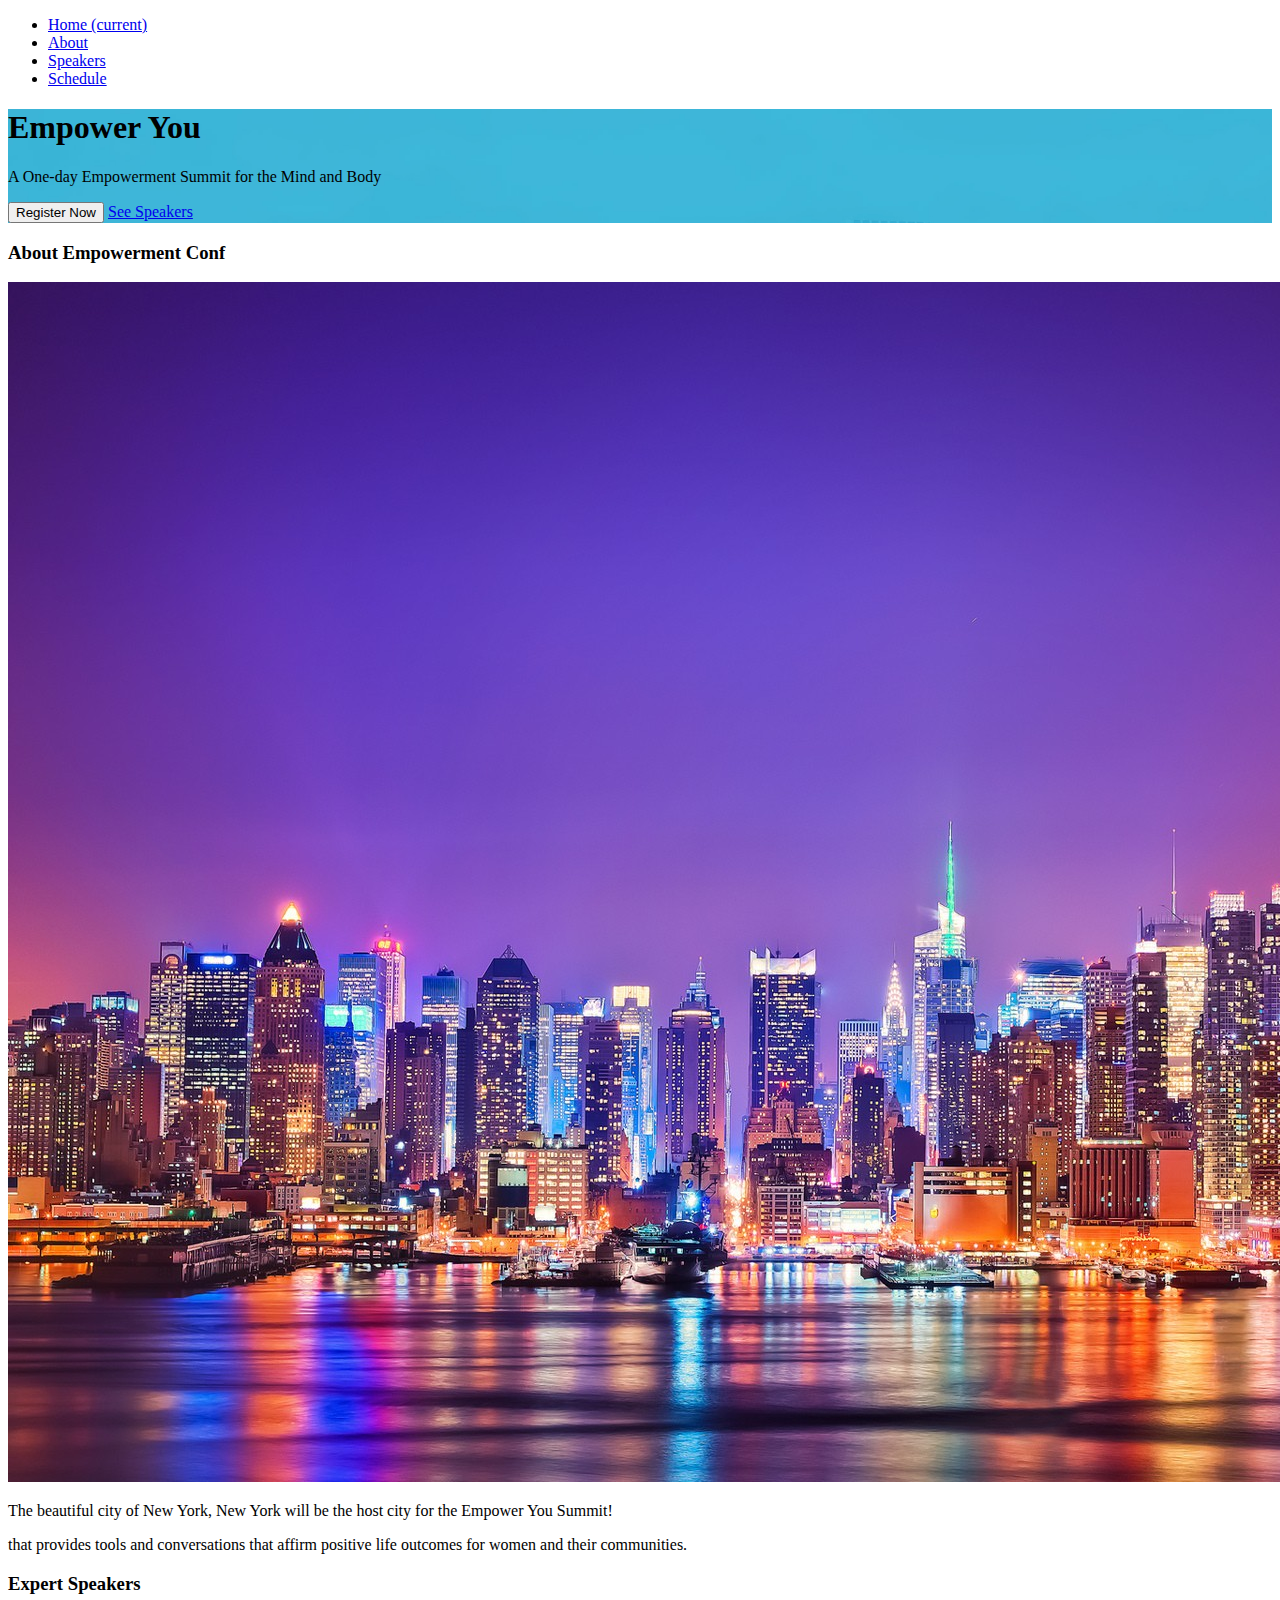
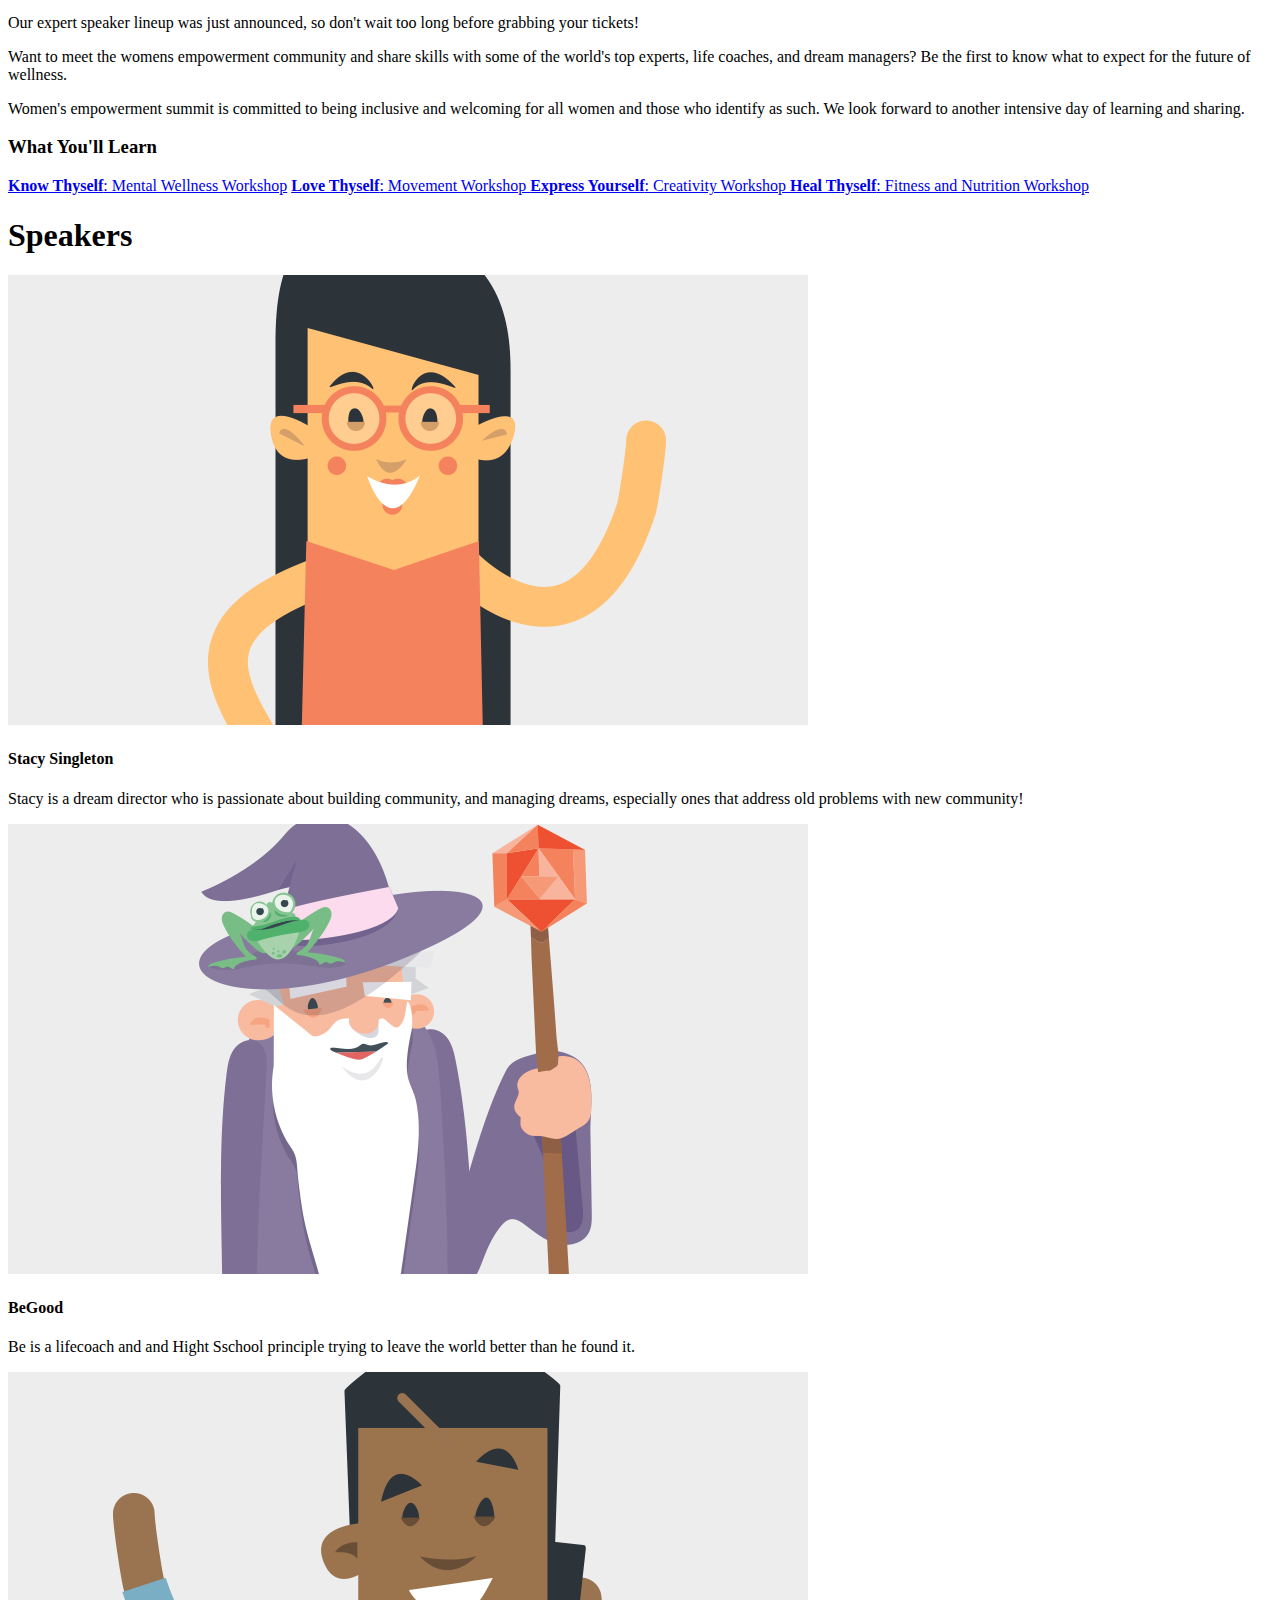
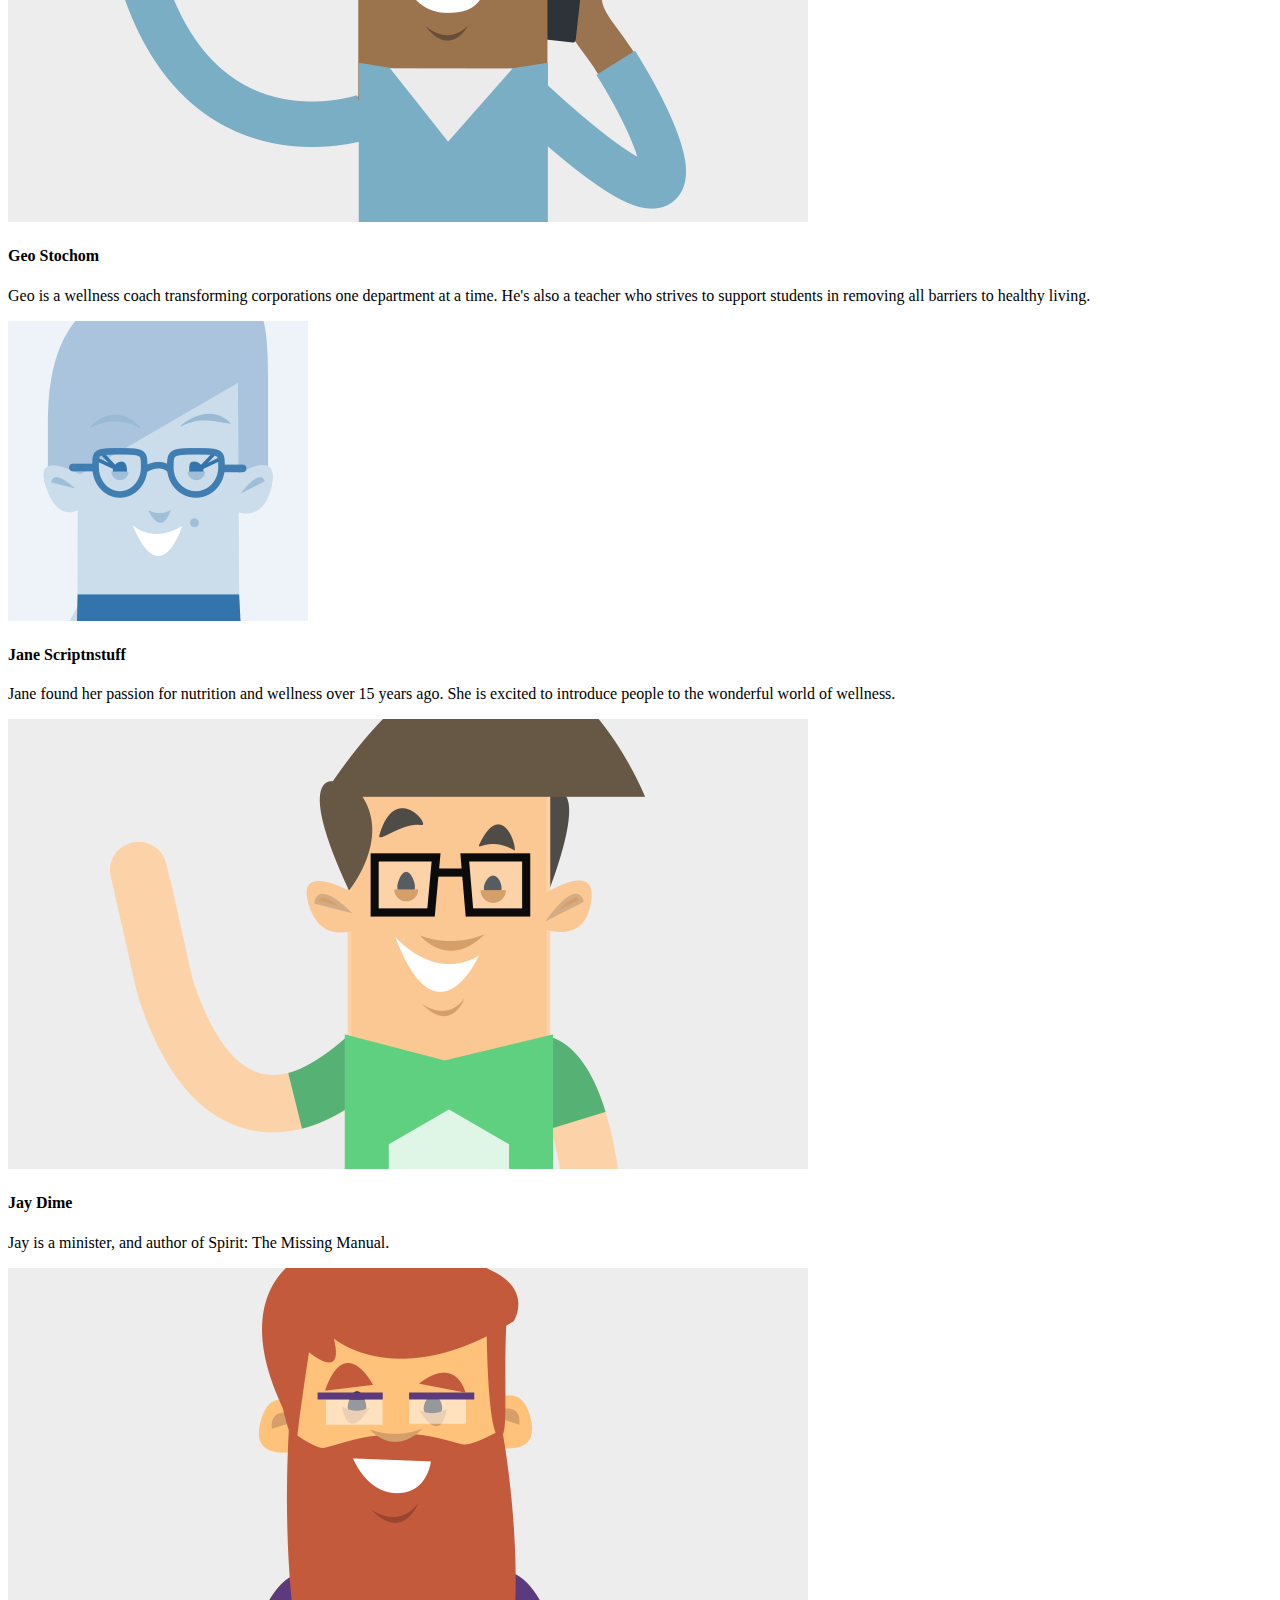
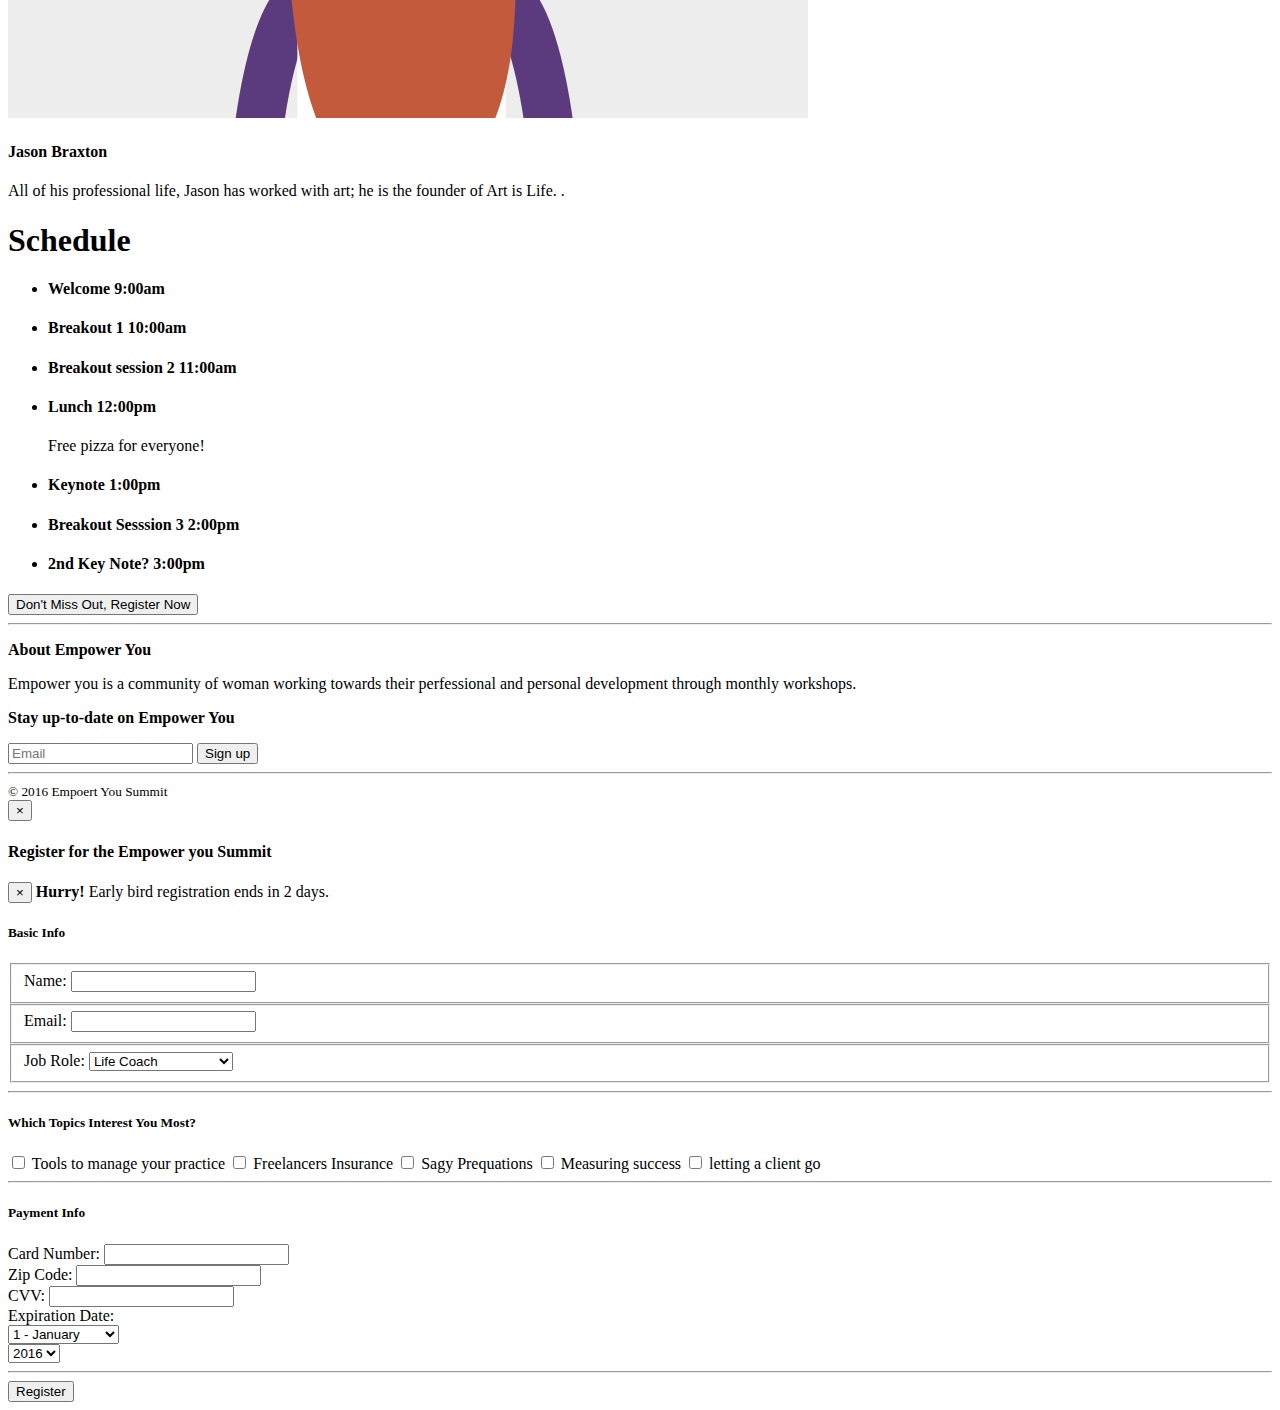
<file: index.html>
<!DOCTYPE html>
<html lang="en">
  <head>
    <meta charset="utf-8">
    <meta name="viewport" content="width=device-width, initial-scale=1, shrink-to-fit=no">
    <meta http-equiv="x-ua-compatible" content="ie=edge">
    <title>Womans Empowerment Summit</title>
    <!-- bootstrap css -->
		<link rel="stylesheet" href="https://maxcdn.bootstrapcdn.com/bootstrap/4.0.0-alpha.2/css/bootstrap.min.css" integrity="sha384-y3tfxAZXuh4HwSYylfB+J125MxIs6mR5FOHamPBG064zB+AFeWH94NdvaCBm8qnd" crossorigin="anonymous">
		<link rel="stylesheet" href="css/custom.css">
  </head>
  <body id="home" data-spy="scroll" data-target=".navbar" data-offset="100">
	
		<!-- navbar -->
		<nav class="navbar navbar-dark bg-primary navbar-fixed-top">
			<div class="container">
				<ul class="nav navbar-nav">
					<li class="nav-item">
						<a class="nav-link" href="#home">Home <span class="sr-only">(current)</span></a>
					</li>
					<li class="nav-item">
						<a class="nav-link" href="#about">About</a>
					</li>
					<li class="nav-item">
						<a class="nav-link" href="#speakers">Speakers</a>
					</li>
					<li class="nav-item">
						<a class="nav-link" href="#schedule">Schedule</a>
					</li>
				</ul>
			</div>
		</nav><!-- /navbar -->
		
		<!-- jumbotron -->
		<div class="jumbotron jumbotron-fluid bg-info">
			<div class="container text-sm-center p-t-3">
				<h1 class="display-2">Empower You</h1>
				<p class="lead">A One-day Empowerment Summit for the Mind and Body</p>
				
				<div class="btn-group m-t-2" role="group" aria-label="Basic example">
					<button type="button" class="btn btn-primary btn-lg" data-toggle="modal" data-target="#register">Register Now</button>
					<a class="btn btn-secondary btn-lg" href="#speakers">See Speakers</a>
				</div>
			</div>
		</div>		
		<!-- /jumbotron -->
		
		<div class="container p-t-2">
			
			<!-- about -->
			<div id="about" class="row">
				<div class="col-lg-4 col-lg-push-4">
          <h3 class="m-b-2">About Empowerment Conf</h3>
					<img class="m-b-1 img-fluid img-rounded hidden-xs-down" src="img/nyc.jpg" alt="New York City">
		      <p>The beautiful city of New York, New York will be the host city for the Empower You Summit!</p>
		      <p>that provides tools and conversations that affirm positive life outcomes for women and their communities.</p>
				</div>
				
				<div class="col-lg-4 col-lg-pull-4">
		      <h3 class="m-b-2">Expert Speakers</h3>
  	      <p>Our expert speaker lineup was just announced, so don't wait too long before grabbing your tickets!</p>
		      <p>Want to meet the womens empowerment community and share skills with some of the world's top experts, life coaches, and dream managers? Be the first to know what to expect for the future of wellness.</p>
		      <p>Women's empowerment summit is committed to being inclusive and welcoming for all women and those who identify as such. We look forward to another intensive day of learning and sharing.</p>
				</div>
				
				<div class="col-lg-4">
          <h3 class="m-b-2">What You'll Learn</h3>
					<div class="list-group">
					  <a href="#" class="list-group-item"><strong>Know Thyself</strong>: Mental Wellness Workshop</a>
					  <a href="#" class="list-group-item"><strong>Love Thyself</strong>: Movement Workshop </a>
					  <a href="#" class="list-group-item"><strong>Express Yourself</strong>: Creativity Workshop  </a>
					  <a href="#" class="list-group-item"><strong>Heal Thyself</strong>: Fitness and Nutrition Workshop</a>
					  
					</div>
				</div>
			</div><!-- /about -->
			
			<!-- speakers -->
			<h1 id="speakers" class="display-4 text-xs-center m-y-3 text-muted">Speakers</h1>
			
			<div class="row">
				<div class="col-md-6 col-lg-4">
					<div class="card">
						<img class="card-img-top img-fluid" src="img/stacy.png" alt="Card image cap">
						<div class="card-block">
							<h4 class="card-title">Stacy Singleton</h4>
							<p class="card-text">Stacy is a dream director who is passionate about building community, and managing dreams, especially ones that address old problems with new community!</p>
						</div>
					</div>
				</div>

				<div class="col-md-6 col-lg-4">
					<div class="card">
						<img class="card-img-top img-fluid" src="img/begood.png" alt="Card image cap">
						<div class="card-block">
							<h4 class="card-title">BeGood</h4>
							<p class="card-text">Be is a lifecoach and and Hight Sschool principle trying to leave the world better than he found it. </p>
						</div>
					</div>
				</div>

				<div class="col-md-6 col-lg-4">
			    <div class="card">
			      <img class="card-img-top img-fluid" src="img/geo.png" alt="Card image cap">
			      <div class="card-block">
			        <h4 class="card-title">Geo Stochom</h4>
			        <p class="card-text">Geo is a wellness coach transforming corporations one department at a time. He's also a teacher who strives to support students in removing all barriers to healthy living.</p>
			      </div>
			    </div>
				</div>

				<div class="col-md-6 col-lg-4">
				  <div class="card">
			      <img class="card-img-top img-fluid" src="img/jane.png" alt="Card image cap">
			      <div class="card-block">
			        <h4 class="card-title">Jane Scriptnstuff</h4>
			        <p class="card-text">Jane found her passion for nutrition and wellness over 15 years ago. She is excited to introduce people to the wonderful world of wellness.</p>
			      </div>
			    </div>
				</div>

				<div class="col-md-6 col-lg-4">
			    <div class="card">
			      <img class="card-img-top img-fluid" src="img/jay.png" alt="Card image cap">
			      <div class="card-block">
			        <h4 class="card-title">Jay Dime</h4>
			        <p class="card-text">Jay is a minister, and author of Spirit: The Missing Manual.</p>
			      </div>
			    </div>
				</div>

				<div class="col-md-6 col-lg-4">
			    <div class="card">
			      <img class="card-img-top img-fluid" src="img/jason.png" alt="Card image cap">
			      <div class="card-block">
			        <h4 class="card-title">Jason Braxton</h4>
			        <p class="card-text">All of his professional life, Jason has worked with art; he is the founder of Art is Life. .</p>
			      </div>
			    </div>
				</div>
			</div><!-- /speakers -->
			
			<!-- schedule -->
			<h1 id="schedule" class="display-4 text-xs-center m-y-3 text-muted">Schedule</h1>
            
            <span class="glyphicon glyphicon-search" aria-hidden="true"></span>

			<ul class="list-group">
				<li class="list-group-item">
					<h4 class="list-group-item-heading">Welcome <span class="label label-info label-pill pull-xs-right">9:00am</span></h4>
					
				</li>
				<li class="list-group-item">
					<h4 class="list-group-item-heading">Breakout 1 <span class="label label-info label-pill pull-xs-right">10:00am</span></h4>
					
				</li>
				<li class="list-group-item">
					<h4 class="list-group-item-heading">Breakout session 2 <span class="label label-info label-pill pull-xs-right">11:00am</span></h4>
				
				</li>
				<li class="list-group-item list-group-item-success">
					<h4 class="list-group-item-heading">Lunch <span class="label label-info label-pill pull-xs-right">12:00pm</span></h4>
					Free pizza for everyone!
				</li>
			  <li class="list-group-item">
					<h4 class="list-group-item-heading">Keynote <span class="label label-info label-pill pull-xs-right">1:00pm</span></h4>
			  
			  </li>
			  <li class="list-group-item">
					<h4 class="list-group-item-heading">Breakout Sesssion 3 <span class="label label-info label-pill pull-xs-right">2:00pm</span></h4>
			  
			  </li>
			  <li class="list-group-item">
					<h4 class="list-group-item-heading">2nd Key Note? <span class="label label-info label-pill pull-xs-right">3:00pm</span></h4>
			    
			  </li>
			</ul><!-- /schedule -->
			
			<!-- callout button -->
			<button type="button" class="btn btn-info-outline btn-lg center-block m-y-3" data-toggle="modal" data-target="#register">Don't Miss Out, Register Now</button>
			
			<!-- signup form -->
			<hr>
			<div class="row p-y-2 text-muted">
				<div class="col-md-6 col-xl-5">
					<p><strong>About Empower You</strong></p>
					<p>Empower you is a community of woman working towards their perfessional and personal development through monthly workshops.</p>
				</div>
			  <div class="col-md-6 col-xl-5 col-xl-offset-2">
			  	<p><strong>Stay up-to-date on Empower You</strong></p>
			    <div class="input-group">
			      <input type="text" class="form-control" placeholder="Email">
			      <span class="input-group-btn">
			        <button class="btn btn-primary" type="button">Sign up</button>
			      </span>
			    </div>
			  </div>
			</div>
			<hr><!-- /signup form -->
			
			<!-- footer -->
				<div class="col-md-5 text-md-right">
					<small>&copy; 2016 Empoert You Summit</small>
				</div>
			</div><!-- /footer -->
			
		</div><!-- /.container -->
		
    <!--===================================
      FORM MODAL
    ====================================-->
		
		<div id="register" class="modal fade">
			<div class="modal-dialog" role="document">
				<div class="modal-content">
					<div class="modal-header bg-info">
						<button type="button" class="close" data-dismiss="modal" aria-label="Close">
							<span aria-hidden="true">&times;</span>
						</button>
						<h4 class="modal-title">Register for the Empower you Summit</h4>
					</div>
					<div class="modal-body">
						<!-- registration form -->
						<div class="alert alert-warning alert-dismissible fade in" role="alert">
							<button type="button" class="close" data-dismiss="alert" aria-label="Close">
								<span aria-hidden="true">&times;</span>
							</button>
							<strong>Hurry!</strong> Early bird registration ends in 2 days.
						</div>						
						
						<form>
							<h5 class="m-b-2">Basic Info</h5>
							<fieldset class="form-group">
								<label for="name">Name:</label>
								<input type="text" class="form-control" id="name">
							</fieldset>
							<fieldset class="form-group has-danger">
								<label for="mail" class="form-control-label p-l-0">Email:</label>
								<input type="email" class="form-control form-control-danger" id="mail">
							</fieldset>
							<fieldset class="form-group">
								<label for="role">Job Role:</label>
								<select class="c-select form-control" id="role" name="user_role">
									<option value="full stack js developer">Life Coach</option>
									<option value="front end developer">Dream Manager </option>
									<option value="back end developer">Guidance Counselor </option>
									<option value="designer">Fitness</option>          
									<option value="volunteer">Volunteer</option> 								
								</select>
							</fieldset>
							
							<hr class="m-y-2">
							<h5 class="m-b-2">Which Topics Interest You Most?</h5>
							
							<div class="form-group c-inputs-stacked">
								<label class="c-input c-checkbox">
									<input type="checkbox">
									<span class="c-indicator"></span>
									Tools to manage your practice
								</label>
								<label class="c-input c-checkbox">
									<input type="checkbox">
									<span class="c-indicator"></span>
									Freelancers Insurance
								</label>
								<label class="c-input c-checkbox">
									<input type="checkbox">
									<span class="c-indicator"></span>
									Sagy Prequations
								</label>	
								<label class="c-input c-checkbox">
									<input type="checkbox">
									<span class="c-indicator"></span>
									Measuring success
								</label>
								<label class="c-input c-checkbox">
									<input type="checkbox">
									<span class="c-indicator"></span>
									letting a client go
								</label>								
							</div>
							
							<hr class="m-b-2">
							<h5 class="m-b-2">Payment Info</h5>
							
							<div class="row">
								<div class="col-lg-6 form-group has-success">
									<label class="form-control-label p-l-0" for="cc-num">Card Number:</label>
									<input class="form-control form-control-success" id="cc-num" type="text">
								</div>
							
								<div class="col-lg-3 form-group">
									<label for="zip">Zip Code:</label>
									<input class="form-control" id="zip" type="text">
								</div>
							
								<div class="col-lg-3 form-group">
									<label for="cvv">CVV:</label>
									<input class="form-control" id="cvv" type="text">
								</div>
							</div>
							
							<div class="row">
								<label class="col-lg-12">Expiration Date:</label>
								
								<div class="col-lg-8 form-group"> 									
									<select class="c-select form-control" id="exp-month">
										<option value="1">1 - January</option>
										<option value="2">2 - February</option>
										<option value="3">3 - March</option>
										<option value="4">4 - April</option>
										<option value="5">5 - May</option>
										<option value="6">6 - June</option>
										<option value="7">7 - July</option>
										<option value="8">8 - August</option>
										<option value="9">9 - September</option>
										<option value="10">10 - October</option>
										<option value="11">11 - November</option>	
										<option value="12">12 - December</option>          		          
									</select> 								
								</div>
								<div class="col-lg-4 form-group">
									<select class="c-select form-control" id="exp-year">
										<option value="2016">2016</option>
										<option value="2017">2017</option>
										<option value="2018">2018</option>
										<option value="2019">2019</option>
										<option value="2020">2020</option>        		          
									</select>								
								</div>								
							</div>
							
							<hr class="m-b-2">
							<button type="submit" class="btn btn-primary btn-lg">Register</button>
							
						</form><!-- /registration form -->						
					</div>
				</div><!-- /.modal-content -->
			</div><!-- /.modal-dialog -->
		</div><!-- /.modal -->		
		
    <!-- jQuery first, then bootstrap js -->
		<script src="https://ajax.googleapis.com/ajax/libs/jquery/2.1.4/jquery.min.js"></script>
		<script src="https://maxcdn.bootstrapcdn.com/bootstrap/4.0.0-alpha.2/js/bootstrap.min.js" integrity="sha384-vZ2WRJMwsjRMW/8U7i6PWi6AlO1L79snBrmgiDpgIWJ82z8eA5lenwvxbMV1PAh7" crossorigin="anonymous"></script>
  </body>
</html>
</file>
<file: css/custom.css>
.navbar .navbar-brand {
	color: rgba(255, 255, 255, .85);
	font-size: 1rem;
	padding-top: .45rem;
}

.jumbotron {
	background: url('../img/jumbo-bg.jpg');
	background-size: cover;
}

.btn,
.active {
	transition: .4s;
}
</file>
